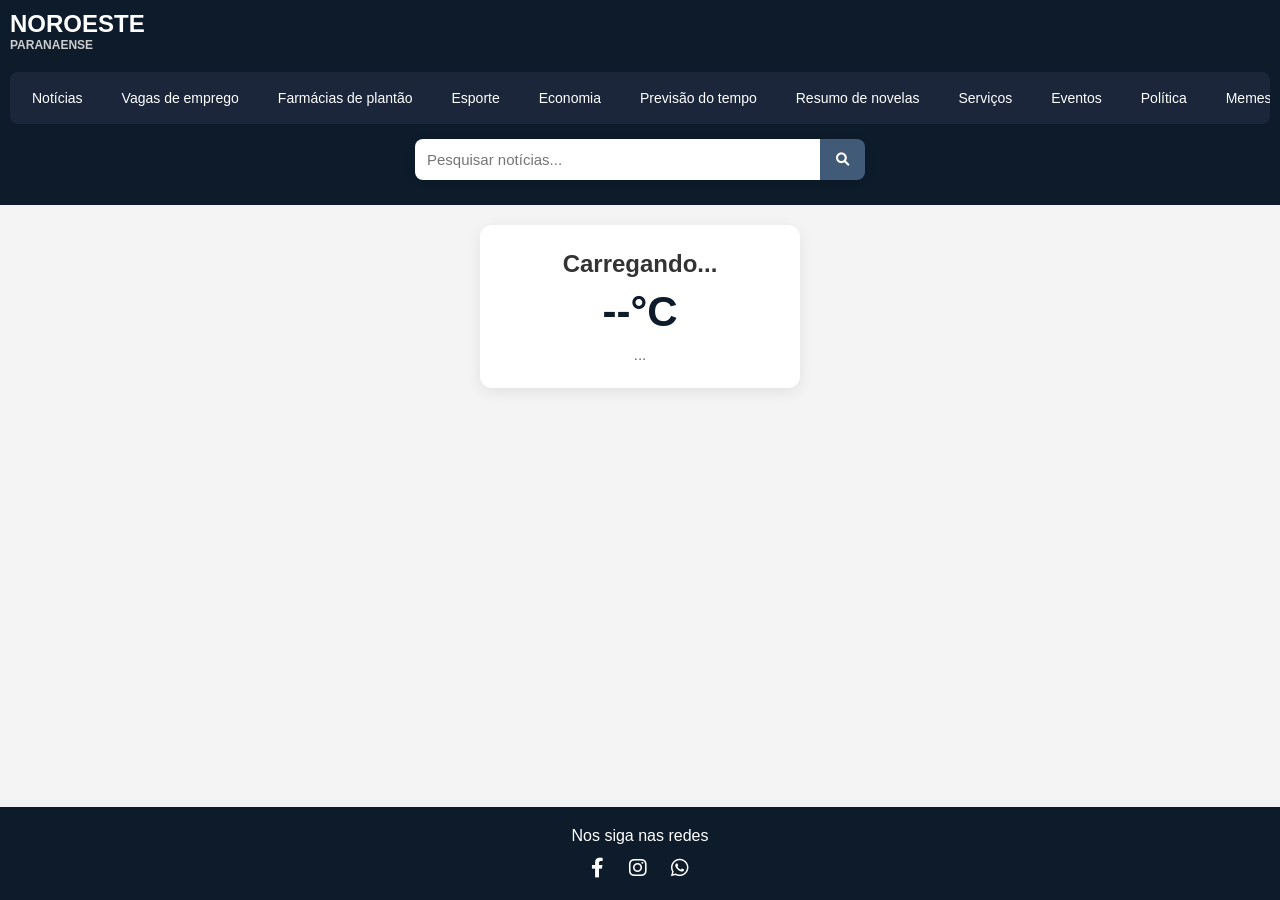
<file: index.html>
<!DOCTYPE html>

<html lang="pt-br">
<head>
<meta charset="utf-8"/>
<meta content="width=device-width, initial-scale=1.0" name="viewport"/>
<title>Noroeste Paranaense | Notícias Regionais do Paraná</title>
<link href="style.css" rel="stylesheet"/>
<link href="https://cdnjs.cloudflare.com/ajax/libs/font-awesome/6.0.0/css/all.min.css" rel="stylesheet"/>
<meta content="Portal de notícias do Noroeste Paranaense com informações regionais, política, eventos e atualizações locais." name="description"/><meta content="notícias Paraná, Noroeste Paranaense, Nova Londrina, Marilena, Loanda, notícias regionais" name="keywords"/><meta content="Noroeste Paranaense" name="author"/><style>
    body{
        font-family: Arial, sans-serif;
        scroll-behavior:smooth;
    }
    .premium-banner{
        background:#0f172a;
        color:white;
        padding:12px;
        text-align:center;
        font-weight:bold;
    }
    @media (prefers-color-scheme: dark){
        body{
            background:#0b1120;
            color:#f1f5f9;
        }
    }
    </style></head>
<body>
<header>
<div class="logo">
        NOROESTE
        <span class="sub-logo">PARANAENSE</span>
</div>
<!-- COTAÇÕES (SCROLL INFINITO) -->
<div class="ticker-container">
<div class="ticker-wrapper">
<div class="ticker-content" id="cotacao-ticker"></div>
</div>
</div>
<!-- MENU -->
<nav class="navbar">
<div class="menu-toggle" id="mobile-menu">
<i class="fas fa-bars"></i>
</div>
<ul class="nav-menu" id="nav-menu">
<li><a href="#">Notícias</a></li>
<li><a href="#">Vagas de emprego</a></li>
<li><a href="#">Farmácias de plantão</a></li>
<li><a href="#">Esporte</a></li>
<li><a href="#">Economia</a></li>
<li><a href="#">Previsão do tempo</a></li>
<li><a href="#">Resumo de novelas</a></li>
<li><a href="#">Serviços</a></li>
<li><a href="#">Eventos</a></li>
<li><a href="#">Política</a></li>
<li><a href="#">Memes</a></li>
<li><a href="#">Horóscopo</a></li>
<li><a href="#">Compra e vendas</a></li>
<li><a href="#">Concursos públicos</a></li>
<li><a href="#">Campanhas publicitária</a></li>
<li><a href="#">Turismo regional</a></li>
<li><a href="#">Receitas</a></li>
<li><a href="#">Loterias caixa</a></li>
<li><a href="#">fofoca dos Famosos</a></li>
</ul>
</nav>
<!-- BUSCA -->
<div class="search-bar-container">
<div class="search-box">
<input id="inputPesquisa" placeholder="Pesquisar notícias..." type="text"/>
<button onclick="buscar()">
<i class="fas fa-search"></i>
</button>
</div>
</div>
</header>
<main class="container">
<section class="weather-card">
<h2 id="cidade">Carregando...</h2>
<div id="temperatura">--°C</div>
<p id="condicao">...</p>
</section></main>
<footer>
<p>Nos siga nas redes</p>
<div class="social-links">
<a class="social-icon fb" href="#"><i class="fab fa-facebook-f"></i></a>
<a class="social-icon insta" href="#"><i class="fab fa-instagram"></i></a>
<a class="social-icon whats" href="https://wa.me/5544988329395" target="_blank">
<i class="fab fa-whatsapp"></i>
</a>
</div>
</footer>
<script src="script.js"></script>
</body>
</html>
</file>
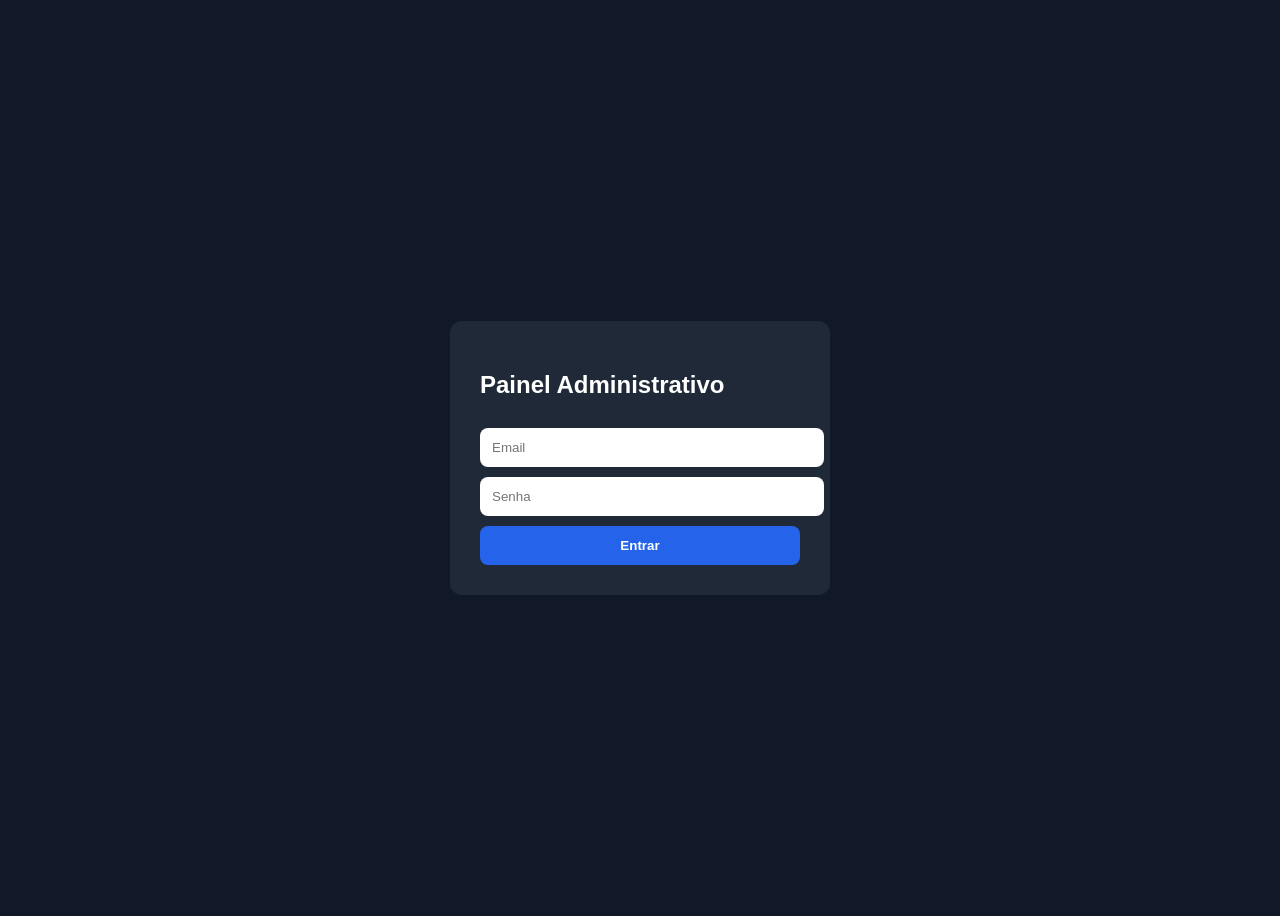
<file: login.html>
<!DOCTYPE html>
<html lang="pt-br">
<head>
<meta charset="UTF-8">
<meta name="viewport" content="width=device-width, initial-scale=1.0">
<title>Admin Login</title>
<style>
body{font-family:Arial;background:#111827;color:white;display:flex;justify-content:center;align-items:center;height:100vh}
.card{background:#1f2937;padding:30px;border-radius:12px;width:320px}
input,button{width:100%;padding:12px;margin-top:10px;border-radius:8px;border:none}
button{background:#2563eb;color:white;font-weight:bold}
</style>
</head>
<body>
<div class="card">
<h2>Painel Administrativo</h2>
<input type="email" placeholder="Email">
<input type="password" placeholder="Senha">
<button>Entrar</button>
</div>
</body>
</html>
</file>
<file: style.css>
/* RESET */
* {
    margin: 0;
    padding: 0;
    box-sizing: border-box;
    font-family: Arial, sans-serif;
}

/* BODY */
body {
    background: #f4f4f4;
    color: #333;

    display: flex;
    flex-direction: column;
    min-height: 100vh;
}

/* HEADER */
header {
    background: #0d1b2a;
    color: #fff;
    padding: 10px;
    width: 100%;
}

/* LOGO */
.logo {
    font-size: 24px;
    font-weight: bold;
}

.sub-logo {
    display: block;
    font-size: 12px;
    color: #ccc;
}

/* TICKER */
.ticker-container {
    width: 100%;
    overflow: hidden;
    background: #111;
    margin-top: 10px;
    border-radius: 6px;
}

.ticker-wrapper {
    display: flex;
    width: max-content;
    animation: scrollTicker 20s linear infinite;
}

.ticker-content {
    display: flex;
    gap: 40px;
    padding-right: 40px;
}

.ticker-content span {
    white-space: nowrap;
    font-weight: bold;
    color: #fff;
}

/* CORES DAS MOEDAS */
#cotacao-ticker span:nth-child(1) {
    color: #00ffcc;
}

#cotacao-ticker span:nth-child(2) {
    color: #ffd700;
}

#cotacao-ticker span:nth-child(3) {
    color: #ff4d4d;
}

/* ANIMAÇÃO TICKER */
@keyframes scrollTicker {
    0% {
        transform: translateX(0);
    }

    100% {
        transform: translateX(-50%);
    }
}

/* MENU */
.navbar {
    margin-top: 10px;
}

/* MENU HORIZONTAL */
.nav-menu {
    display: flex;
    flex-wrap: nowrap;
    overflow-x: auto;
    white-space: nowrap;
    list-style: none;
    background: #1b263b;
    padding: 10px;
    border-radius: 8px;
    scrollbar-width: none;
}

.nav-menu::-webkit-scrollbar {
    display: none;
}

/* ITENS DO MENU */
.nav-menu li {
    margin-right: 15px;
}

.nav-menu li a {
    color: #fff;
    text-decoration: none;
    padding: 8px 12px;
    display: inline-block;
    transition: 0.3s ease;
    border-radius: 5px;
    font-size: 14px;
}

.nav-menu li a:hover {
    background: #415a77;
    transform: translateY(-2px);
}

/* MENU MOBILE */
.menu-toggle {
    display: none;
    font-size: 24px;
    cursor: pointer;
}

/* BUSCA */
.search-bar-container {
    margin: 15px 10px;
}

.search-box {
    display: flex;
    max-width: 450px;
    margin: auto;
    overflow: hidden;
    border-radius: 8px;
    box-shadow: 0 2px 10px rgba(0,0,0,0.1);
}

.search-box input {
    flex: 1;
    padding: 12px;
    border: none;
    outline: none;
    font-size: 15px;
}

.search-box button {
    padding: 12px 16px;
    border: none;
    background: #415a77;
    color: #fff;
    cursor: pointer;
    transition: 0.3s;
}

.search-box button:hover {
    background: #1b263b;
}

/* MAIN */
.container {
    flex: 1;
    width: 100%;
    padding: 20px;
}

/* WEATHER */
.weather-card {
    background: #fff;
    padding: 25px;
    border-radius: 12px;
    max-width: 320px;
    margin: auto;
    text-align: center;
    box-shadow: 0 4px 15px rgba(0,0,0,0.08);
    transition: 0.3s ease;
}

.weather-card:hover {
    transform: translateY(-5px);
}

.weather-card h2 {
    margin-bottom: 10px;
    font-size: 24px;
}

#temperatura {
    font-size: 42px;
    font-weight: bold;
    margin: 10px 0;
    color: #0d1b2a;
}

#condicao {
    color: #666;
    font-size: 15px;
}

/* FOOTER FIXO NO FINAL */
footer {
    background: #0d1b2a;
    color: #fff;
    text-align: center;
    padding: 20px 15px;
    margin-top: auto;
    width: 100%;
}

/* REDES SOCIAIS */
.social-links {
    margin-top: 12px;
}

.social-icon {
    color: #fff;
    margin: 0 10px;
    font-size: 20px;
    transition: 0.3s ease;
}

.social-icon:hover {
    color: #00ffcc;
    transform: scale(1.2);
}

/* RESPONSIVIDADE */
@media (max-width: 768px) {

    .menu-toggle {
        display: block;
        margin-bottom: 10px;
    }

    .nav-menu {
        flex-direction: column;
        display: none;
        overflow-x: hidden;
    }

    .nav-menu.active {
        display: flex;
    }

    .nav-menu li {
        margin: 8px 0;
    }

    .search-box {
        width: 100%;
    }

    .weather-card {
        width: 100%;
        max-width: 100%;
    }

    .logo {
        font-size: 20px;
    }
}

/* TELAS MUITO PEQUENAS */
@media (max-width: 480px) {

    header {
        padding: 8px;
    }

    .search-box input {
        font-size: 14px;
    }

    .search-box button {
        padding: 10px 14px;
    }

    #temperatura {
        font-size: 36px;
    }

    footer {
        padding: 18px 10px;
    }
}
</file>
